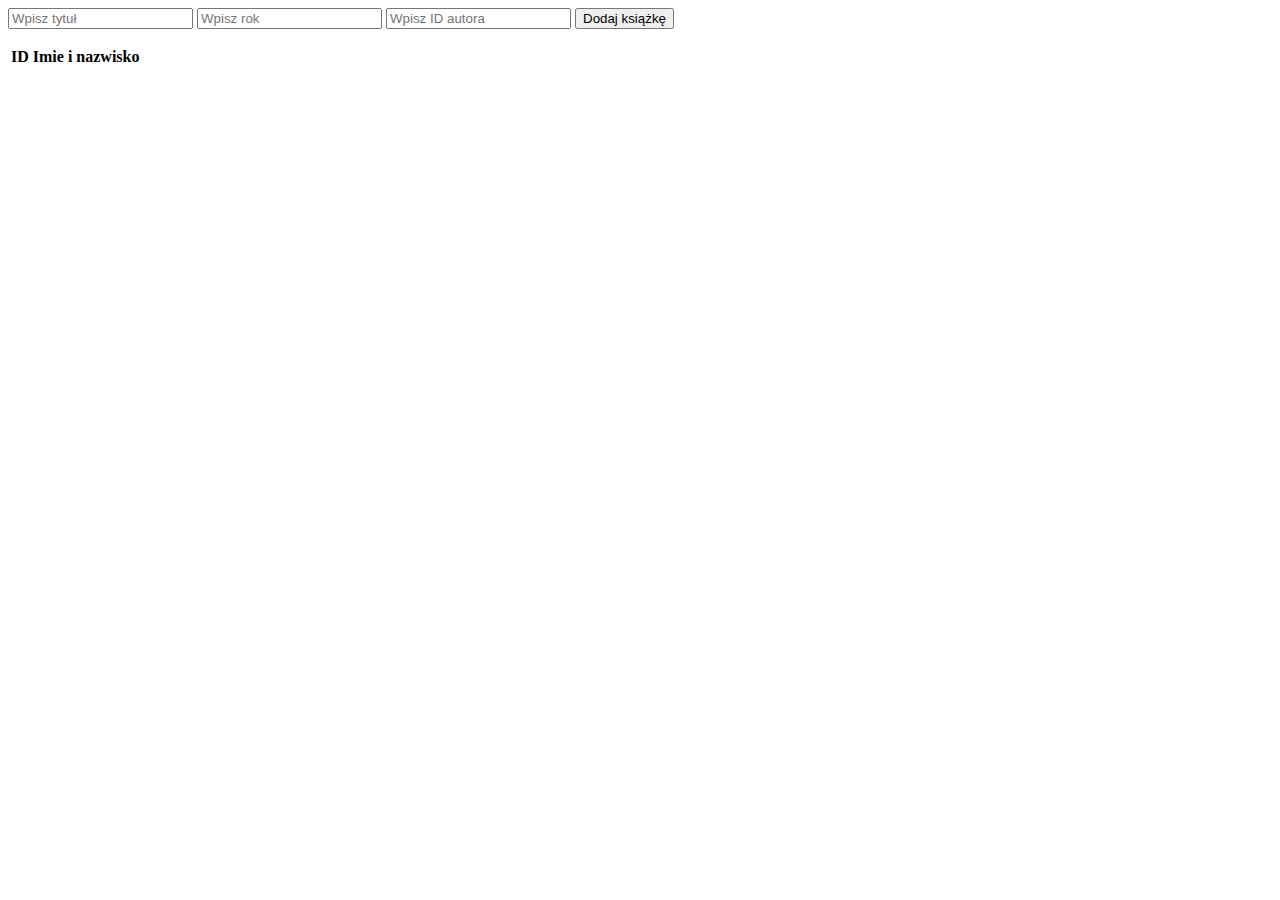
<file: src/main/resources/static/dodajKsiazke.html>
<!DOCTYPE html>
<html xmlns:th="http://www.thymeleaf.org">
<head>
    <meta charset="UTF-8">
    <title>Dodaj Książkę</title>
    <style>
        #dodano
        {
            transition: opacity 1s ease;
            opacity:1;
        }
        .fade-out
        {
            opacity:0;
        }
    </style>


</head>
<body>
<input type="text" id="tytul" placeholder="Wpisz tytuł"/>
<input type="number" id="rok" placeholder="Wpisz rok"/>
<input type="text" id="autorId" placeholder="Wpisz ID autora">
<button onclick="dodajKsiazke()">Dodaj książkę</button>
<p id="dodano" style="color: black"></p>
<p id="error" style="color: red"></p>

<table id="tabela">
    <thead>
    <tr>
    <th>ID</th>
    <th>Imie i nazwisko</th>
    </tr>
    </thead>
</table>



<script>

    async function getAutorzy() {
        const response = await fetch('http://localhost:8080/api/autorzy',
            {
                method: 'GET',
                credentials: 'include',
            });
        const autorzy = await response.json();
        return autorzy;
    }

    async function wypiszAutorow() {

        const autorzy = await getAutorzy();
        const tabela = document.getElementById('tabela');

        for(let autor of autorzy)
        {
            const tr = document.createElement('tr');
            const autorId = document.createElement('td');
            const autorImieINazwisko = document.createElement('td');
            autorId.innerText = autor.id;
            autorImieINazwisko.innerText = autor.imie + " " + autor.nazwisko;
            tr.appendChild(autorId);
            tr.appendChild(autorImieINazwisko);
            tabela.appendChild(tr);

        }
    }
wypiszAutorow()
</script>

</body>
</html>
</file>
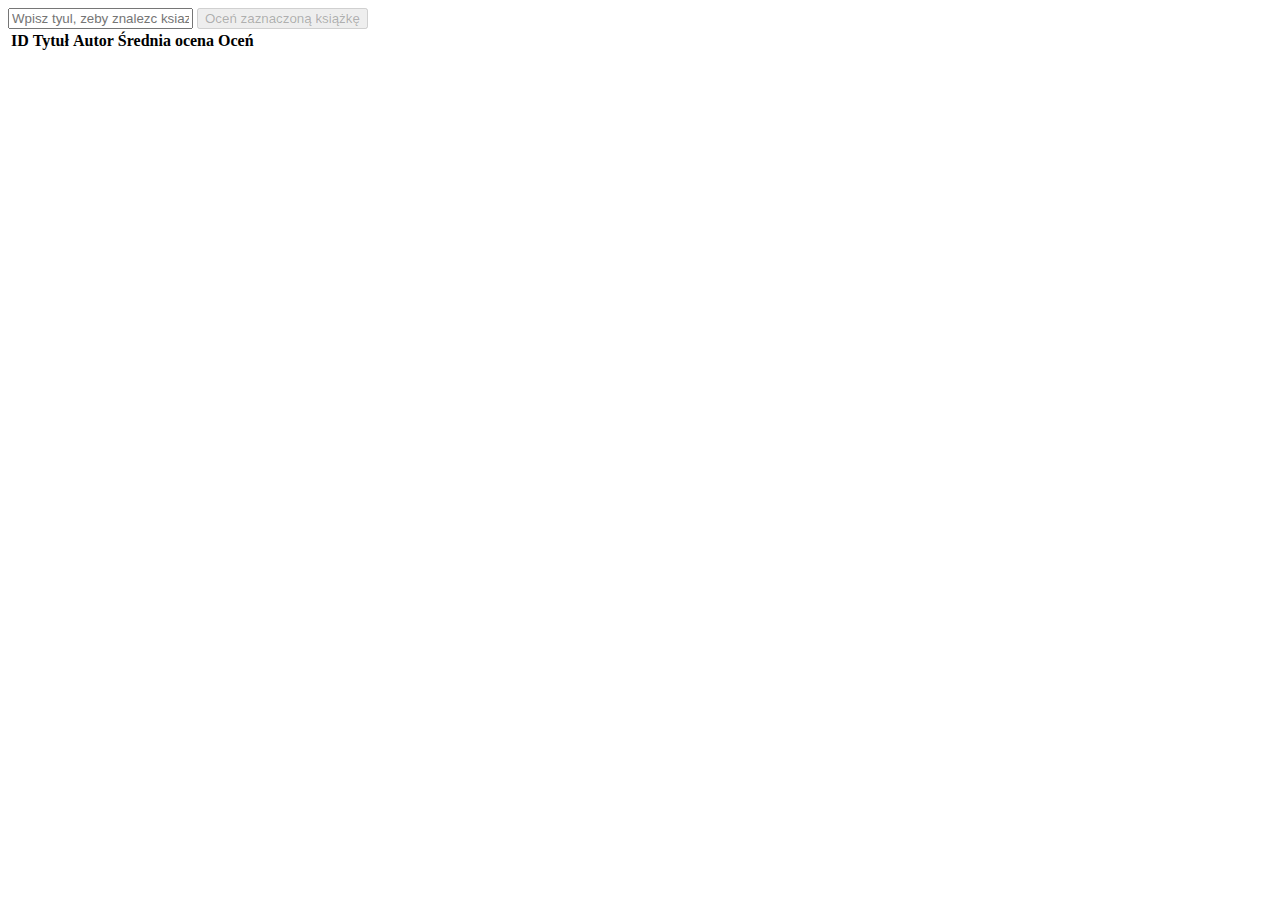
<file: src/main/resources/static/dodajRecenzje.html>
<!DOCTYPE html>
<html xmlns:th="http://www.thymeleaf.org">
<head>
    <meta charset="UTF-8">
    <title>Ocen ksiazke</title>
</head>
<body>
<input type="text" id="filtrTytul" placeholder="Wpisz tyul, zeby znalezc ksiazke"/>
<button id="dodajRecenzje" onclick="dodajRecenzje()" disabled>Oceń zaznaczoną książkę</button>
<table id="tabela">
    <thead>
    <tr>
        <th>ID</th>
        <th>Tytuł</th>
        <th>Autor</th>
        <th>Średnia ocena</th>
        <th>Oceń</th>

    </tr>
    </thead>
</table>

    <script>

        let userId = null;
        let un = null;

        async function getUsernameFromSession()
        {
            const response = await fetch('http://localhost:8080/api/uzytkownicy/ktoZalogowany',
                {
                    credentials: 'include'
                });
            console.log(response.status)

            if (!response.ok) {
                return "Nie zalogowano!";
            }

            const data = await response.text();
            console.log("response text: ", data);
            return data;
        }


        async function getKsiazki()
        {
            const response = await fetch('http://localhost:8080/api/ksiazki/nieprzeczytane')
            if (!response.ok) {
                return "Nie zalogowano!";
            }
            const data = await response.json();
            const tabela = document.getElementById("tabela");
            data.forEach(ksiazka => {

                const row = document.createElement("tr");
                const id = document.createElement("td");
                const tytul = document.createElement("td");
                const autor = document.createElement("td"); //const rok = document.createElement("td");
                const sredniaOcena = document.createElement("td");
                const ocena = document.createElement("td");

                id.innerText = ksiazka.id;
                tytul.innerText = ksiazka.tytul;
                autor.innerText = ksiazka.imieAutora + " " + ksiazka.nazwiskoAutora; // rok.innerText = ksiazka.rokWydania;
                sredniaOcena.innerText = ksiazka.sredniaOcen;

                row.appendChild(id);
                row.appendChild(tytul);
                row.appendChild(autor); // row.appendChild(rok);
                row.appendChild(sredniaOcena);


                const select = document.createElement("td");
                const radio = document.createElement("input");
                radio.type = "radio";
                radio.name = "ocena"; // nazwa pola
                radio.value = ksiazka.id; // dzieki temu zwracamy id ksiazki zaznaczonej
                select.appendChild(radio);

                row.appendChild(select);

                tabela.appendChild(row);
            })
        }

        function filtruj()
        {
            const input = document.getElementById("filtrTytul"); // filtry
            input.addEventListener("input", function ()
            {
                const szukany = input.value.toLowerCase();
                document.querySelectorAll("#tabela tr").forEach(tr => {
                    const tytul = tr.cells[1].innerText.toLowerCase();
                    tr.style.display = tytul.includes(szukany) ? "" : "none";
                });
            });
        }



        async function getUserId()
        {
            const response = await fetch('http://localhost:8080/api/uzytkownicy/getUserId',
                {
                    credentials: 'include'
                });
            if (!response.ok) {
                return "Nie zalogowano!";
            }
            const data = await response.text();
            return data;
        }


        async function dodajRecenzje()
        {
            userId = await getUserId();
            const wybrana = document.querySelector('input[name="ocena"]:checked'); // znajduje ID ksiazki zaznaczonej
            if(!wybrana)
            {
                alert("Zaznacz książkę!");
                return;
            }

            const wpisanaOcena = prompt("Podaj ocene (1-5): ");
            const ocena = parseInt(wpisanaOcena);

            if(isNaN(ocena) || ocena < 1 || ocena > 5)
            {
                alert("Podana ocena jest niepoprawna!");
                return;
            }

            const response = await fetch('http://localhost:8080/api/przeczytane', {
                method: 'POST',
                headers: {
                    'Content-Type': 'application/json'
                },
                body: JSON.stringify({
                    "uzytkownik": { "id": parseInt(userId) },
                    "ksiazka": {"id": parseInt(wybrana.value) },
                    "ocena": parseInt(ocena)
                })
            });
            await response.text();
            window.location.href = `/uzytkownik.html`;


        }

    getUsernameFromSession().then(username =>
    {
        if(username === "Nie zalogowano!")
            window.location.href = "index.html";
        else
        {
            un = username;
        }

    });
        getKsiazki().then(() =>
        {
            filtruj();
            document.getElementById("dodajRecenzje").disabled = false;
        });

    </script>


</body>
</html>
</file>
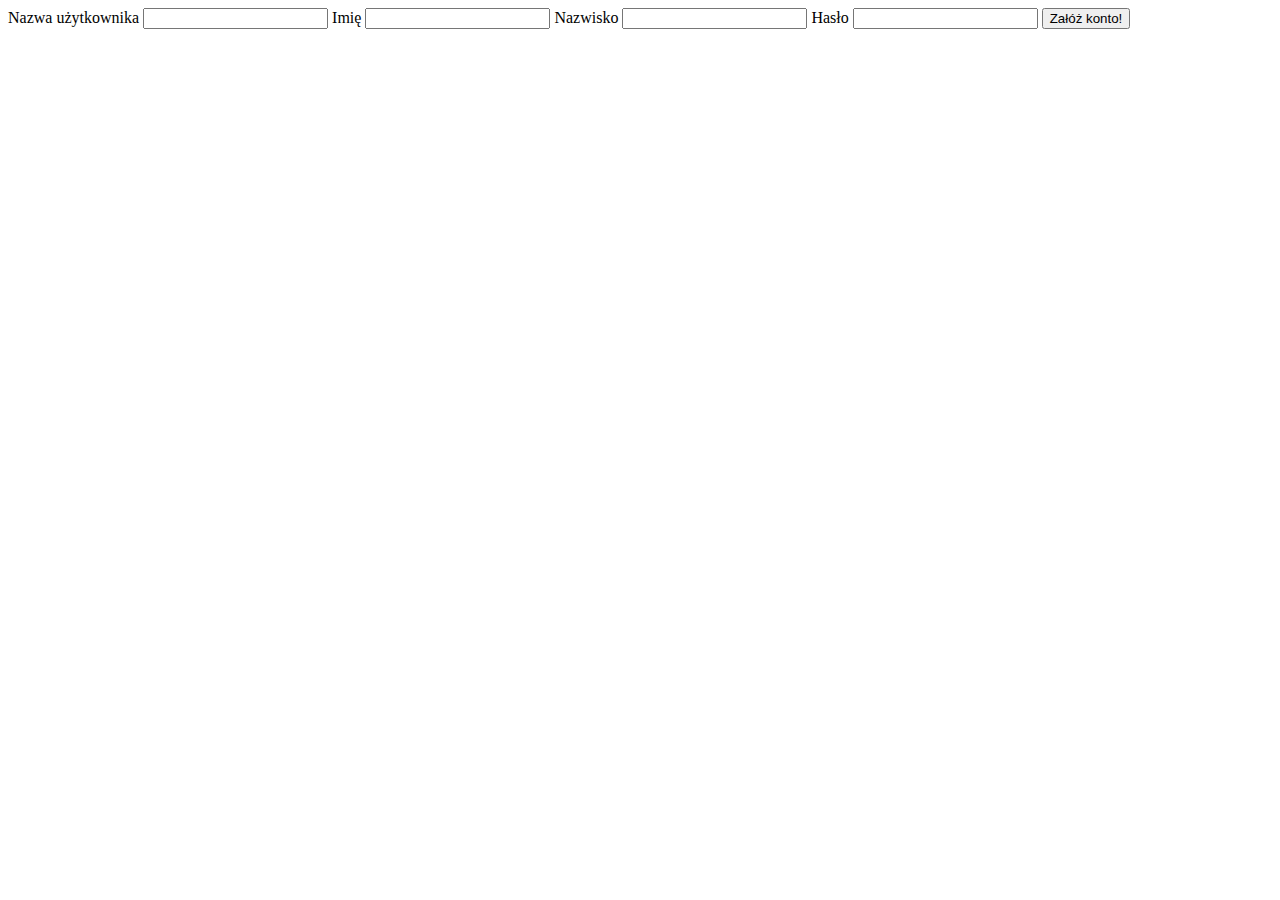
<file: src/main/resources/static/rejestracja.html>
<!DOCTYPE html>
<html xmlns:th="http://www.thymeleaf.org">
<head>
    <meta charset="UTF-8">
    <title>Załóż konto!</title>
</head>
<body>
<label>Nazwa użytkownika</label>
<input type="text" id="username" name="username" />
<label>Imię</label>
<input type="text" id="imie" name="imie" />
<label>Nazwisko</label>
<input type="text" id="nazwisko" name="nazwisko" />
<label>Hasło</label>
<input type="text" id="password" name="password" />
<button onclick="zarejestruj()">Załóż konto!</button>
<p id="error" style="color: red"></p>

<script>

    async function zarejestruj() {
        const username = document.getElementById('username').value;
        const imie = document.getElementById('imie').value;
        const nazwisko = document.getElementById('nazwisko').value;
        const password = document.getElementById('password').value;
        const error = document.getElementById('error');

        if(username == "" || password == "")
        {
            error.textContent="Wypełnij nazwe uzytkownika i haslo";
            return;
        }

        try {
            const response = await fetch('http://localhost:8080/api/uzytkownicy', {
                method: 'POST',
                headers: {
                    'Content-Type': 'application/json'
                },
                body: JSON.stringify({
                    username: username,
                    imie: imie,
                    nazwisko: nazwisko,
                    password: password
                })
            });
            if (response.status == 409) {
                error.textContent = "nazwa uzytkownika juz zajeta. wyprobuj inna";
            }
            if (!response.ok) {
                error.textContent = "blad rejestracji";
            }

            window.location.href = "http://localhost:8080/index.html";
        }
        catch (e) {
            error.textContent = "nie udalo sie polaczyc z serwerem";
            console.error(e);
        }
    }
</script>


</body>
</html>
</file>
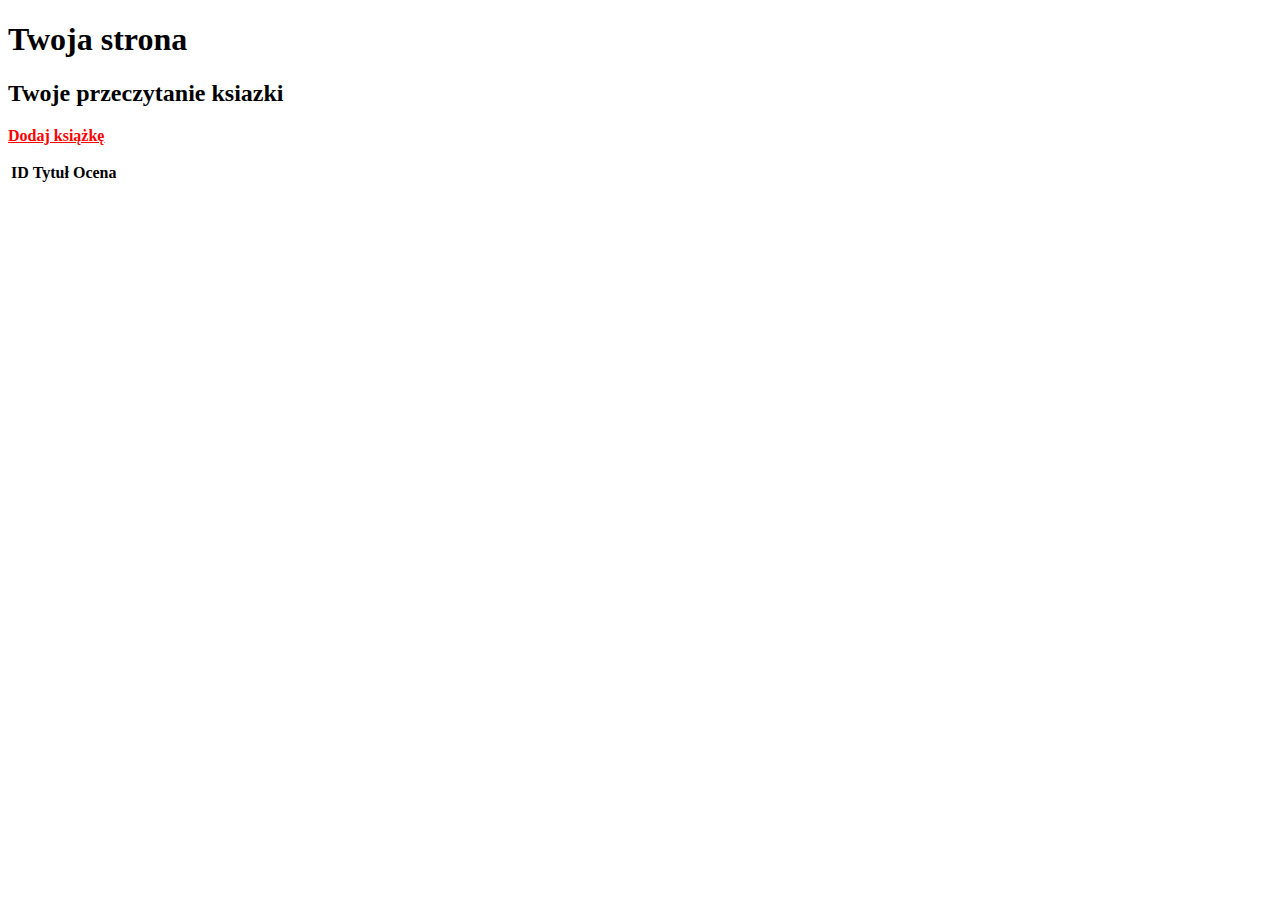
<file: src/main/resources/static/uzytkownik.html>
<!DOCTYPE html>
<html xmlns:th="http://www.thymeleaf.org">
<head>
    <meta charset="UTF-8">
    <title>Twoja strona główna!</title>
</head>
<body>
  <h1>Twoja strona <span id="display"> </span></h1>
  <h2>Twoje przeczytanie ksiazki</h2>
  <p><a href="dodajRecenzje.html" style="color: red; font-weight: bold;">Dodaj książkę</a></p>
  <table id="tabela">
      <thead>
      <tr>
          <th>ID</th>
          <th>Tytuł</th>
          <th>Ocena</th>
      </tr>
      </thead>
  </table>


<script>
  async function getUsernameFromSession()
  {
      const response = await fetch('http://localhost:8080/api/uzytkownicy/ktoZalogowany',
          {
              credentials: 'include'
          });
      if (!response.ok) {
          return "Nie zalogowano!";
      }
      const data = await response.text();
      return data;
  }
  async function zaladujKsiazki(username) {


      const display = document.getElementById('display');
      display.textContent = username;
      try {
          const response = await fetch('http://localhost:8080/api/przeczytane/uzytkownik/username/' + username);
          if (!response.ok) {
              throw new Error("blad pobierana danych");
          }
          const data = await response.json();
          const tabela = document.getElementById('tabela');
          data.forEach(item => {
              const row = document.createElement('tr');
              const idCell = document.createElement('td');
              const titleCell = document.createElement('td');
              const ratingCell = document.createElement('td');
              idCell.textContent = item.ksiazkaId;
              titleCell.textContent = item.ksiazkaTytul;
              ratingCell.textContent = item.ocena ?? "Brak oceny";

              row.appendChild(idCell);
              row.appendChild(titleCell);
              row.appendChild(ratingCell);
              tabela.appendChild(row);


          })
      } catch (error) {
          console.log(error);
          const blad = document.createElement('p');
          blad.style.color = 'red';
          blad.textContent = 'Nie udało się załadować danych użytkownika.';
          document.body.appendChild(blad);
      }
  }
getUsernameFromSession().then(username =>
    {
        if(username != "Nie zalogowano!") {
            zaladujKsiazki(username);
        }
        else
        {
            const info = document.createElement('p');
            info.style.color = "red";
            info.textContent = "Nie zalogowano!";
            document.body.appendChild(info);
        }
    }
);


</script>

</body>
</html>
</file>
